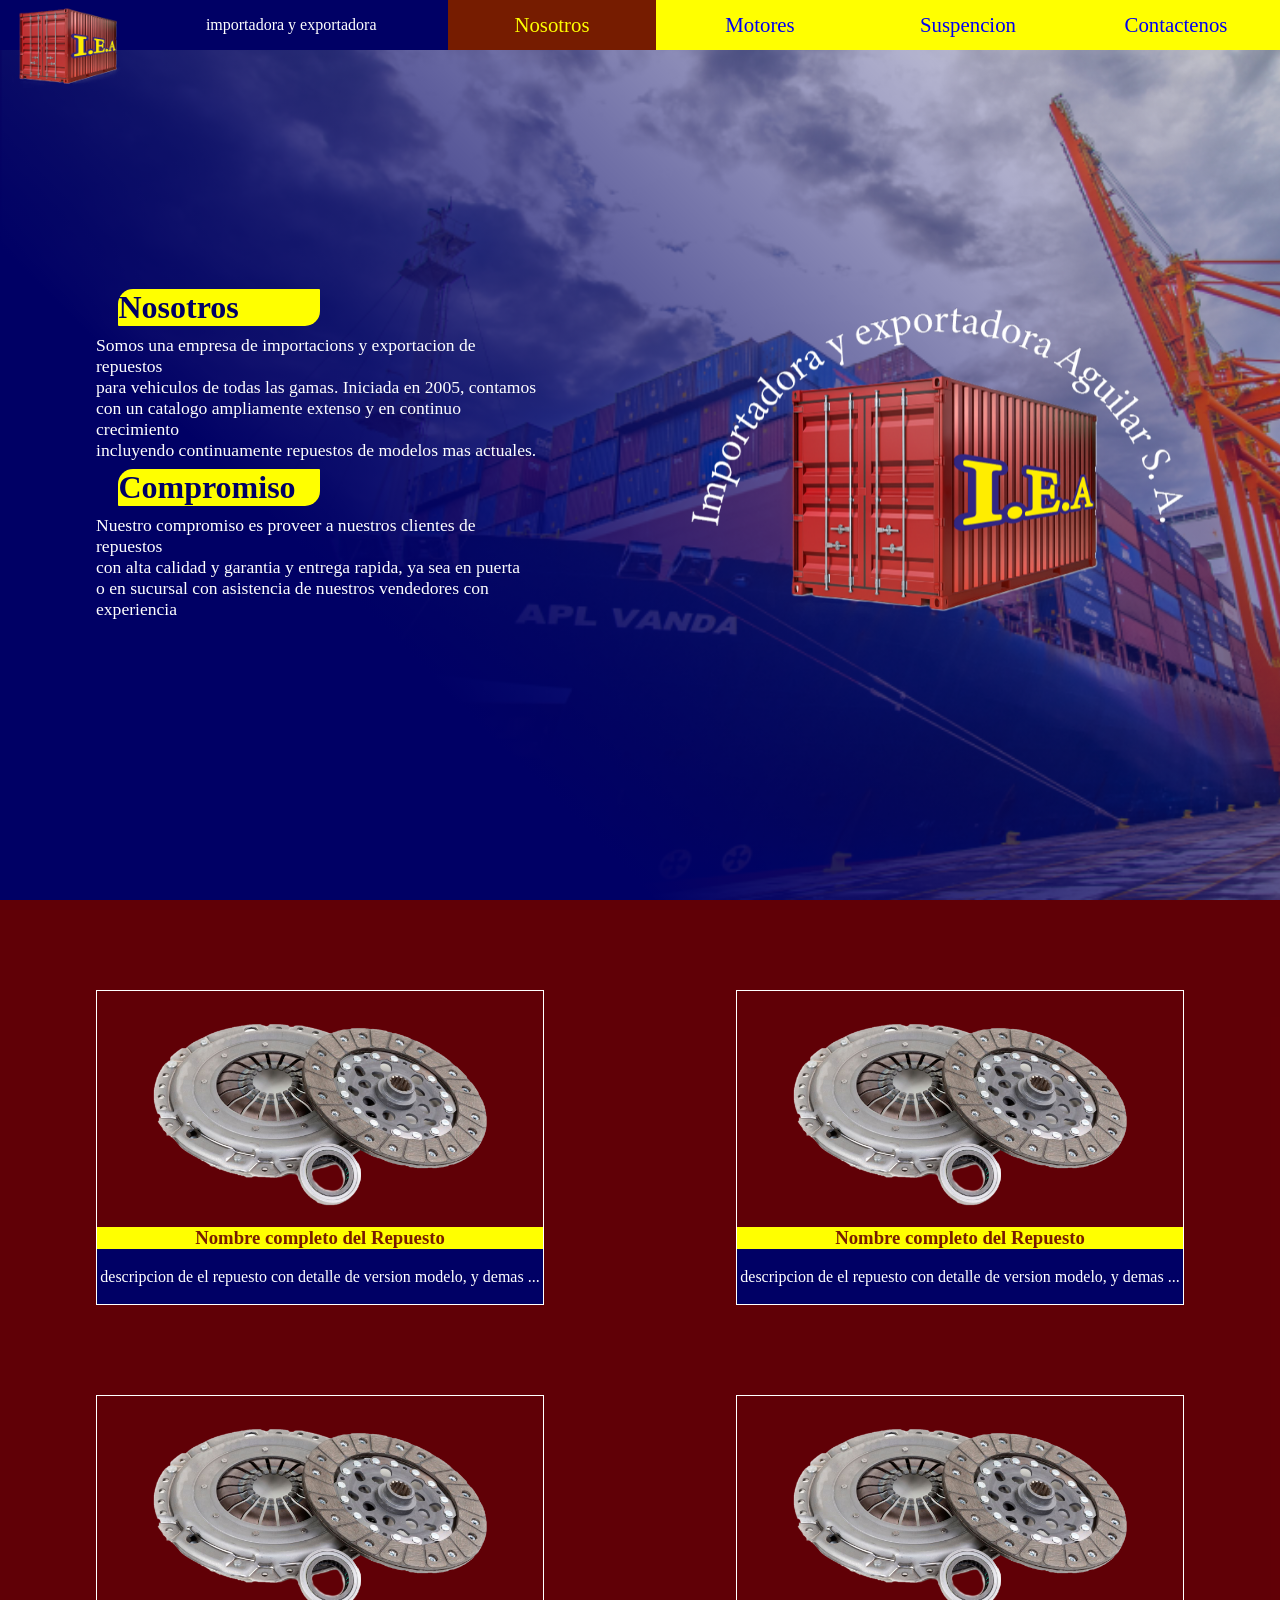
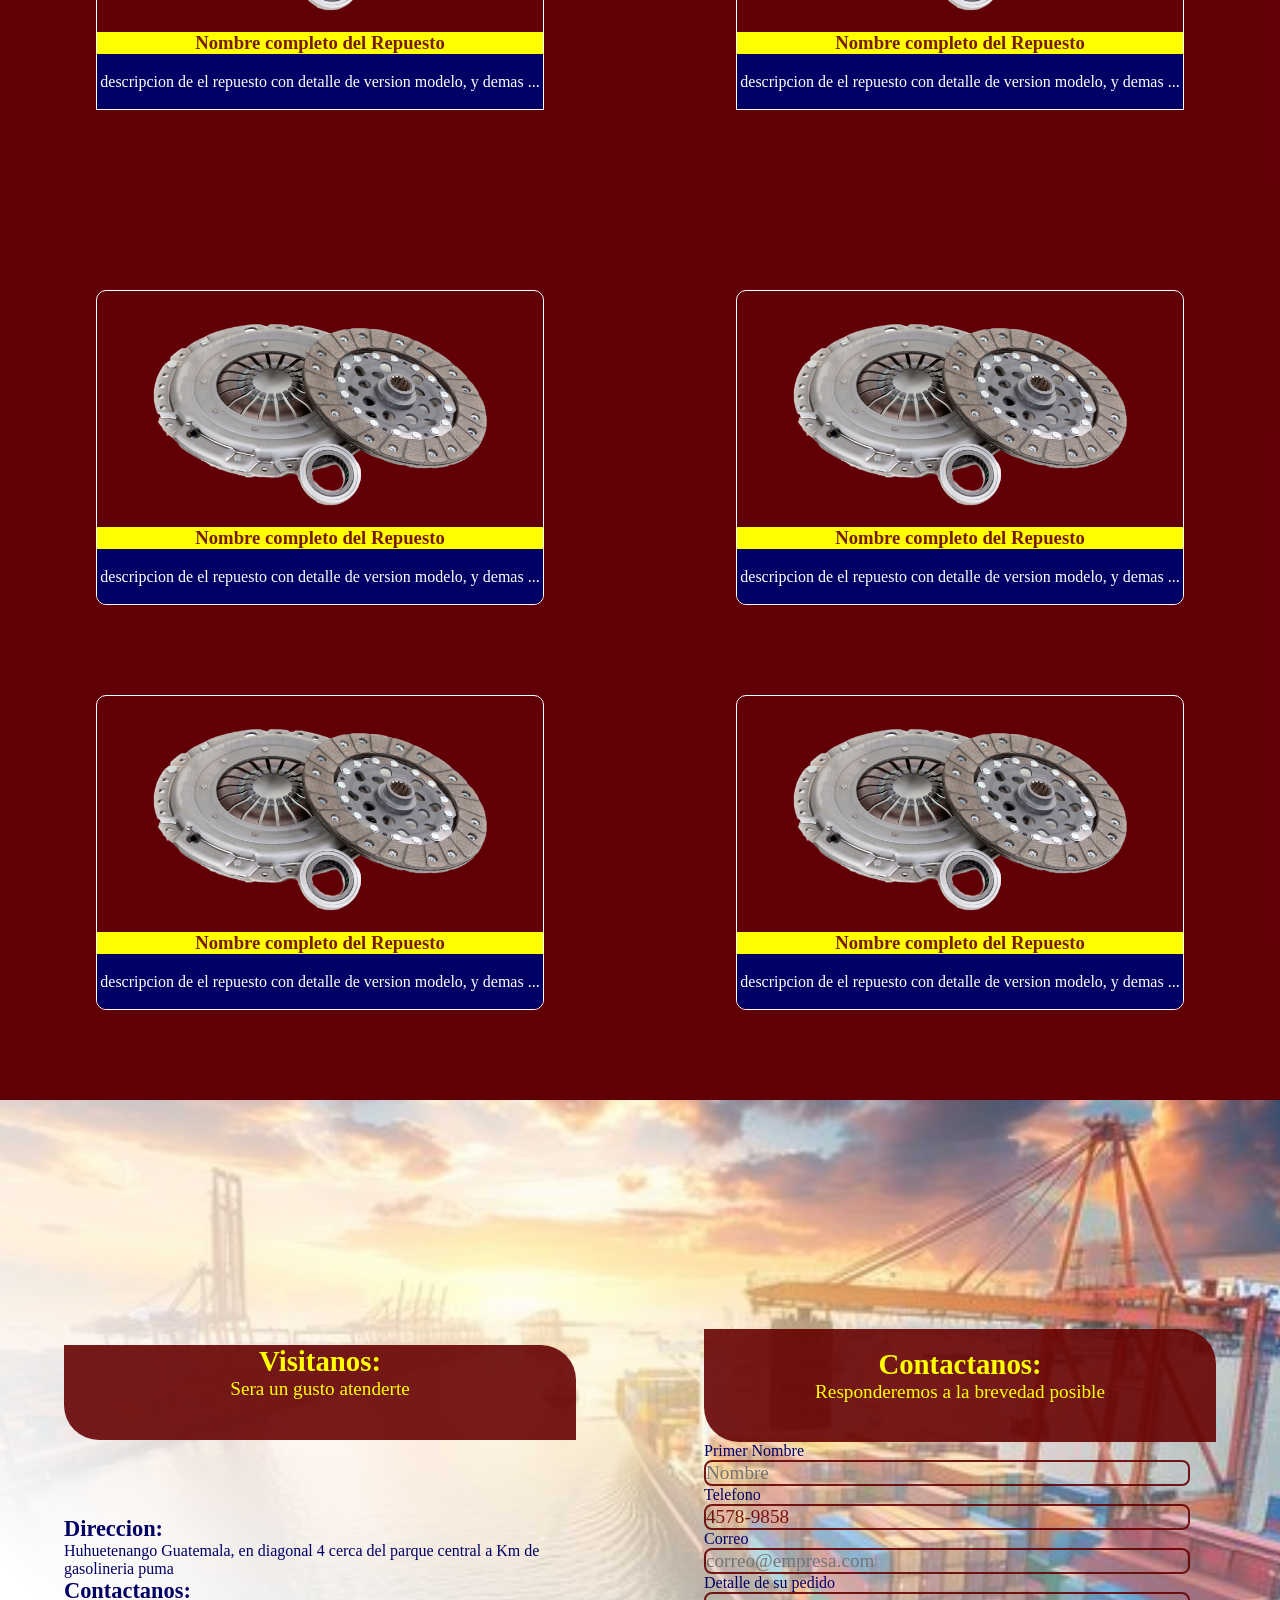
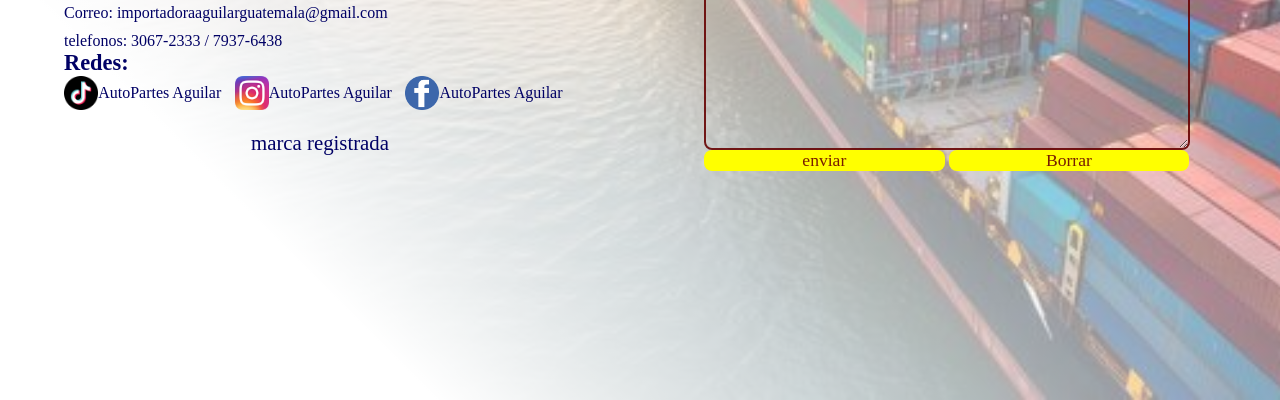
<file: index.html>
<html lang="en">
<head>
    <meta charset="UTF-8">
    <meta name="viewport" content="width=device-width, initial-scale=1.0">
    <meta  http-equiv="X-UA-Compatible" name="IE-edge">
    <link rel="stylesheet" href="styles.css">
    <script defer src="main.js">  </script>
    <title> Repuestos </title>
</head>
<body>

<!------------------ -mainLayer   / ------------------>
<div id="main-layer">
<!---------- -usSection  /   ------------------------->
<section id="us-s" class="s-bcf">
<div id="cnt-left-us" class="cnt-us-cf cnt-bcf">
<article id="at-left-us" class="at-us-cf fade-off-ce"> 
<header> <h2> Nosotros  </h2> </header>
<p>
    Somos una empresa de importacions y exportacion de repuestos <br>
    para vehiculos de todas las gamas. Iniciada en 2005, contamos <br>
    con un catalogo ampliamente extenso y en continuo crecimiento <br>
    incluyendo continuamente repuestos de modelos mas actuales. 
</p>
<header> <h2> Compromiso </h2></header>
<p>
    Nuestro compromiso es proveer a nuestros clientes de repuestos <br>
    con alta calidad y garantia y entrega rapida, ya sea en puerta <br>
    o en sucursal con asistencia de nuestros vendedores con <br>
    experiencia
</p>
    

</article> </div>
<div id="cnt-right-us" class="cnt-us-cf cnt-bcf">
<article id="at-right-us" class="at-us-cf fade-off-ce">
   <img id="logo-iea" src="Img/logo-iea.png"  alt="">
    </article> </div>
</section>


<!---------- -srvSection  /   ------------------------->
<section id="srv-s" class="s-bcf">
<div id="cnt-left-srv" class="cnt-srv-cf cnt-bcf">
<article id="at-left-one-srv" class="at-srv-cf item-img-cef"> 
    <img src="Img/Clutch-3.png" alt="" class="item-img">
    <header> <h3>  Nombre completo del Repuesto </h3></header>
    <p> descripcion de el repuesto
        con detalle de version
        modelo, y demas ...
    </p>
</article> 
<article id="at-left-two-srv" class="at-srv-cf item-img-cef">
<img src="Img/Clutch-3.png" alt="" class="item-img">
    <header> <h3>  Nombre completo del Repuesto </h3></header>
    <p> descripcion de el repuesto
        con detalle de version
        modelo, y demas ...
    </p>    
</article> </div>
<div id="cnt-right-srv" class="cnt-srv-cf cnt-bcf">
<article id="at-right-one-srv" class="at-srv-cf item-img-cef"> 
    <img src="Img/Clutch-3.png" alt="" class="item-img">
    <header> <h3>  Nombre completo del Repuesto </h3></header>
    <p> descripcion de el repuesto
        con detalle de version
        modelo, y demas ...
    </p>
</article> 
<article id="at-right-two-srv" class="at-srv-cf item-img-cef"> 
<img src="Img/Clutch-3.png" alt="" class="item-img">
    <header> <h3>  Nombre completo del Repuesto </h3></header>
    <p> descripcion de el repuesto
        con detalle de version
        modelo, y demas ...
    </p>    
</article> </div>
</section>

<!---------- -galSection  /   ------------------------->
<section id="gal-s" class="s-bcf">
<div id="cnt-left-gal" class="cnt-gal-cf cnt-bcf">
<article id="at-left-one-gal" class="at-gal-cf item-img-cef">  
    <img src="Img/Clutch-3.png" alt="" class="item-img">
    <header> <h3>  Nombre completo del Repuesto </h3></header>
    <p> descripcion de el repuesto
        con detalle de version
        modelo, y demas ...
    </p>
</article> 
<article id="at-left-two-gal" class="at-gal-cf item-img-cef">  
<img src="Img/Clutch-3.png" alt="" class="item-img">
    <header> <h3>  Nombre completo del Repuesto </h3></header>
    <p> descripcion de el repuesto
        con detalle de version
        modelo, y demas ...
    </p>
     </article> </div>
<div id="cnt-right-gal" class="cnt-gal-cf cnt-bcf">
<article id="at-right-one-gal" class="at-gal-cf item-img-cef">  
    <img src="Img/Clutch-3.png" alt="" class="item-img">
    <header> <h3>  Nombre completo del Repuesto </h3></header>
    <p> descripcion de el repuesto
        con detalle de version
        modelo, y demas ...
    </p>
</article> 
<article id="at-right-two-gal" class="at-gal-cf item-img-cef">  
    <img src="Img/Clutch-3.png" alt="" class="item-img">
    <header> <h3>  Nombre completo del Repuesto </h3></header>
    <p> descripcion de el repuesto
        con detalle de version
        modelo, y demas ...
    </p>
     </article> </div>
</section>

<!---------- -ctcSection  /   ------------------------->
<section id="ctc-s" class="s-bcf">
<div id="cnt-left-ctc" class="cnt-ctc-cf cnt-bcf">
<article id="at-left-ctc" class="at-ctc-cf"> 
<header> <h2>  Visitanos: </h2><p>Sera un gusto atenderte </p> </header> 
<h3> Direccion:</h3>  Huhuetenango Guatemala, en diagonal 4 cerca del 
parque central a Km de gasolineria 
puma
<h3>  Contactanos: </h3>
<div id="ctc-info">
<span>  Correo:  importadoraaguilarguatemala@gmail.com </span> 
<span> telefonos: 3067-2333 / 7937-6438 </span>
</div>
<h3>Redes: </h3>
<div id="ctc-nets">
<span class="nts-sectors" > <img src="Img/ctc-icons/tik-tok.png" alt=""> AutoPartes Aguilar </span> 
<span class="nts-sectors"> <img src="Img/ctc-icons/instagram.png" alt=""> AutoPartes Aguilar </span>
<span  class="nts-sectors"> <img src="Img/ctc-icons/facebook.png" alt="">  AutoPartes Aguilar </span>
</div>
 <footer> marca registrada</footer>
</article>
</div>

<div id="cnt-right-ctc" class="cnt-ctc-cf cnt-bcf">
<article id="at-right-ctc" class="at-ctc-cf">
    
<header> <h2> Contactanos: </h2> <p> Responderemos a la brevedad posible </p> </header>
<!---------------  -formPage /   ----------->
    <form method="get" action="#" name="frm" id="frm">
            <label for="Pnm" > Primer Nombre</label><br>
            <input  type="text" class="npt" name="Pnm" id="Pnm"  placeholder="Nombre" maxlength="15" minlength="2" size="15"><br>
            <label for="tel"> Telefono </label><br>
            <input   type="tel"  name="tel" id="tel" class="npt" value="4578-9858" max="9" min="9" pattern="[0-9]{4}-[0-9]{4}"><br>
            <label for="crr"> Correo</label> <br>
            <input type="email" placeholder="correo@empresa.com" class="npt" maxlength="25" minlength="12" size="25"  ><br>
            <label for="tx"> Detalle de su pedido</label><br>
            <textarea name="tx" id="tx" cols="20" rows="7" class="npt">
            </textarea><br>
            <input type="submit" class="sbmt" value="enviar">
            <input type="submit" class="sbmt" value="Borrar">
           </form>

</article> 
</div>
</section>
</div>

<!----------------- -menuLayer / -------------------------->
<div id="menu-layer" class="menu-vsb">
<section id="brand-s-menu" >
<article id="logo-at-brand" class="brand-cf"> <img src="Img/logo-mini.png"  id="logo-mn" alt=""> </article>
<article id="slogan-at-brand" class="brand-cf"> importadora y exportadora </article>
</section>
<nav id="nav-menu" >
<a href="#us-s" id="us-bt" class="bt-menu-cf" onclick="mnC()"> Nosotros</a>
<a href="#srv-s" id="srv-bt" class="bt-menu-cf" onclick="mnC()"> Motores </a>
<a href="#gal-s" id="gal-bt" class="bt-menu-cf" onclick="mnC()"> Suspencion </a>
<a href="#ctc-s" id="ctc-bt" class="bt-menu-cf" onclick="mnC()" > Contactenos</a>
</nav>
</div>

<!--------------   -buttonLayer  / page button ----------->

<input type="checkbox" id="check-bt">
<div id="bt-layer" onclick="mnC()">
<span id="top-ln-bt" class="lns-bt-cf" > </span>
<span id="middle-ln-bt" class="lns-bt-cf" > </span>
<span id="bottom-ln-bt" class="lns-bt-cf" > </span>
</div>
</body>


</html>
</file>
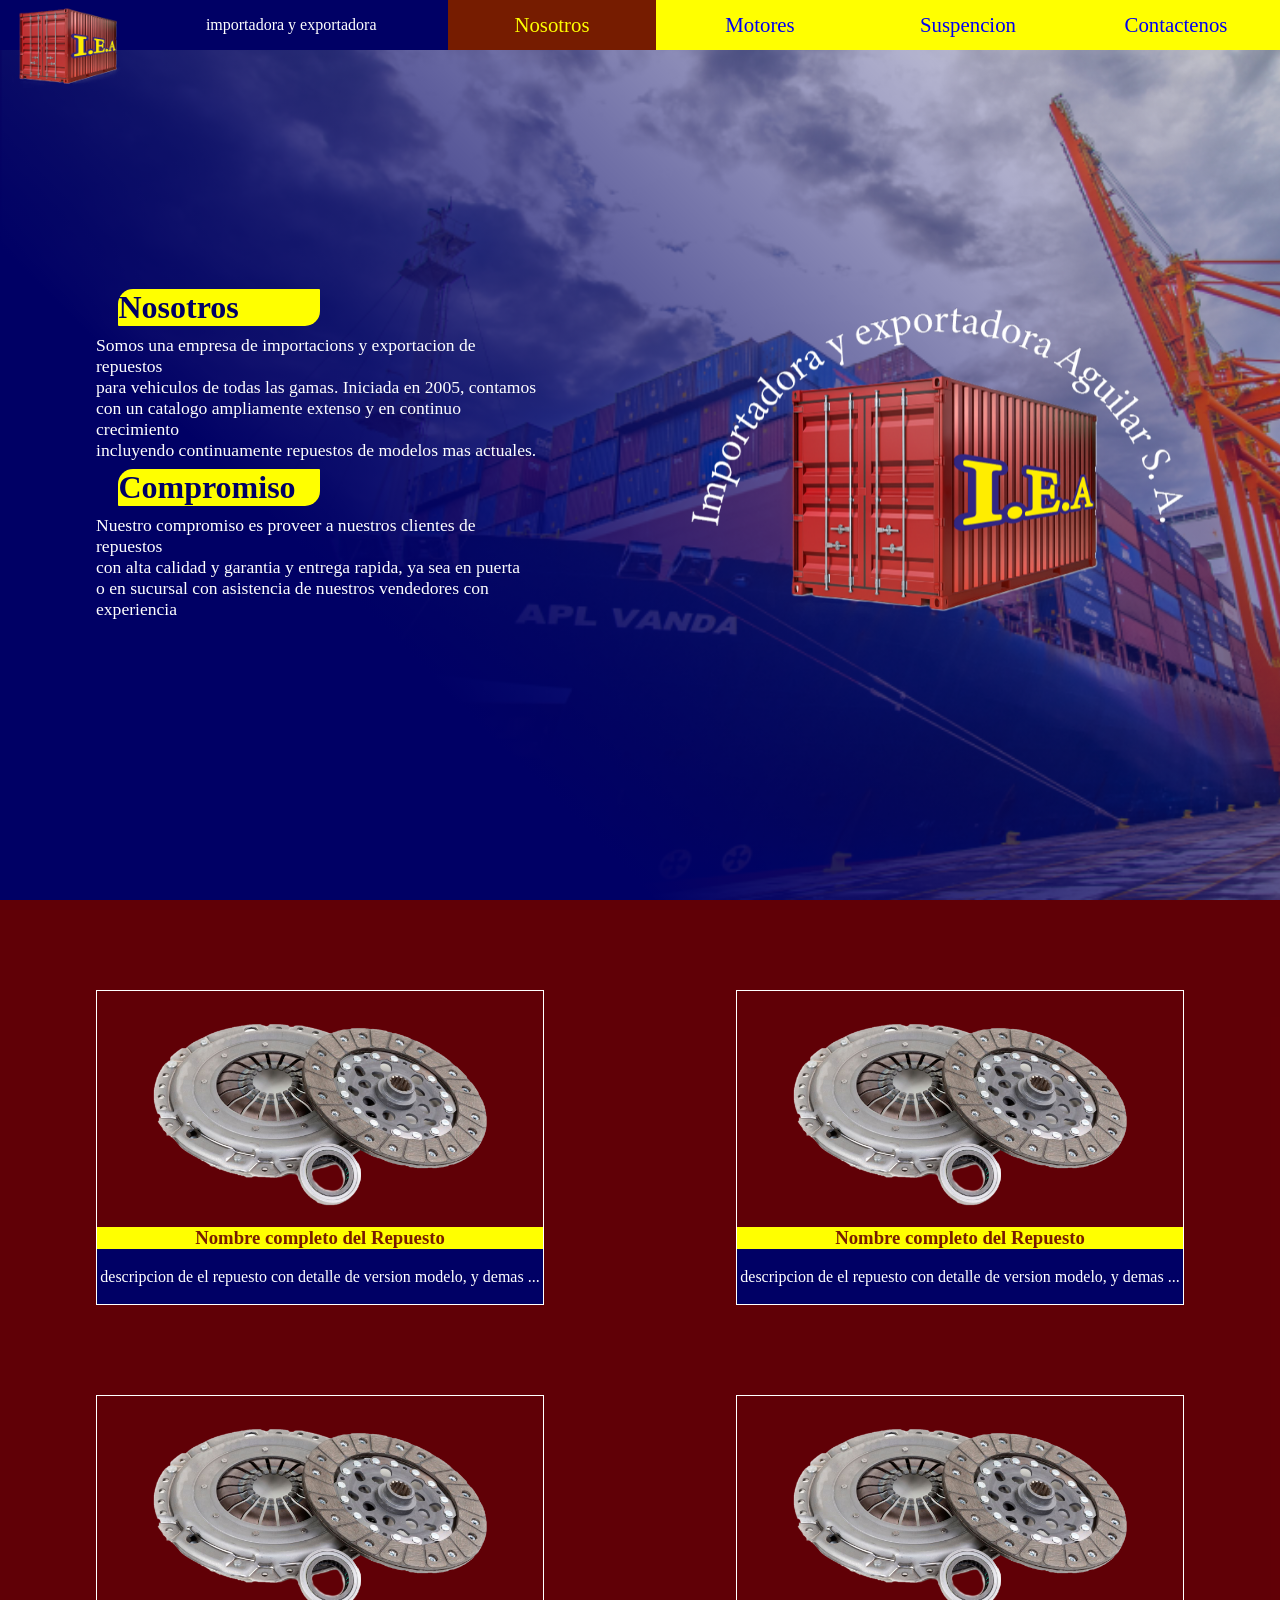
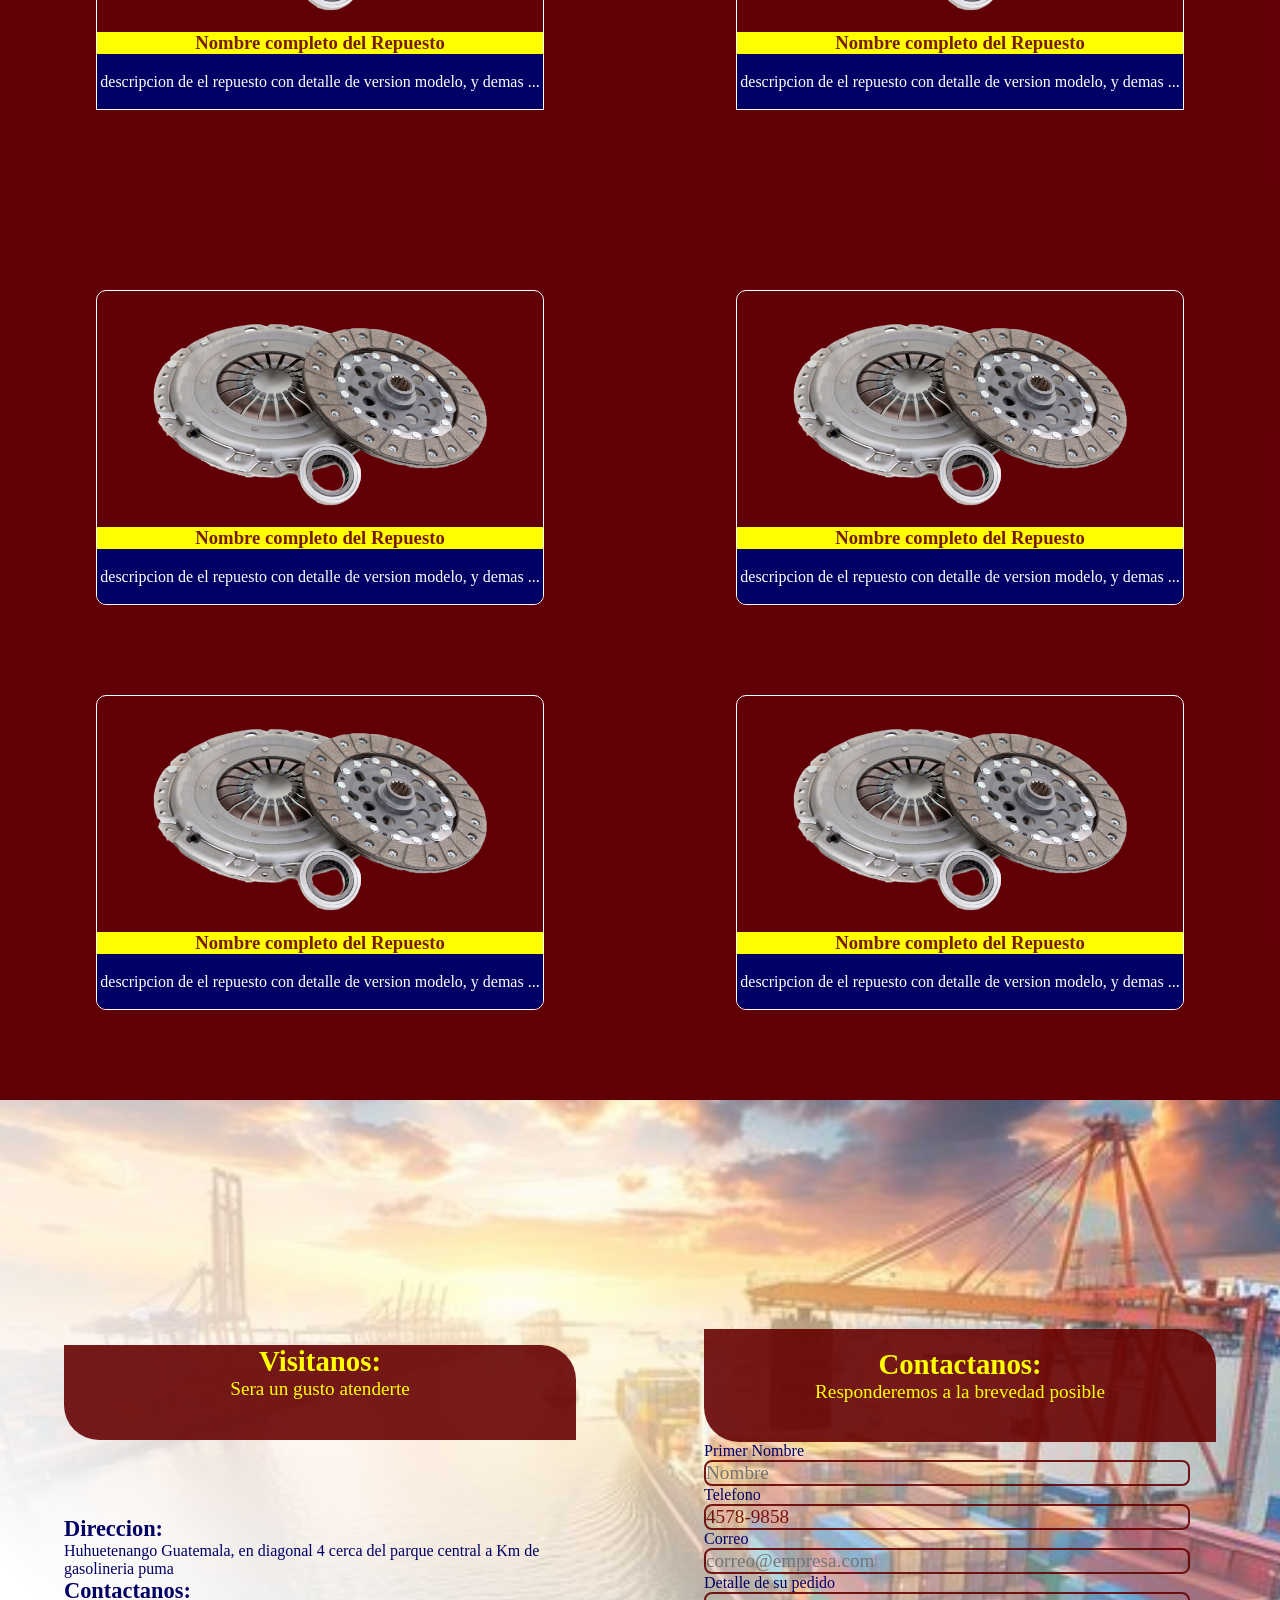
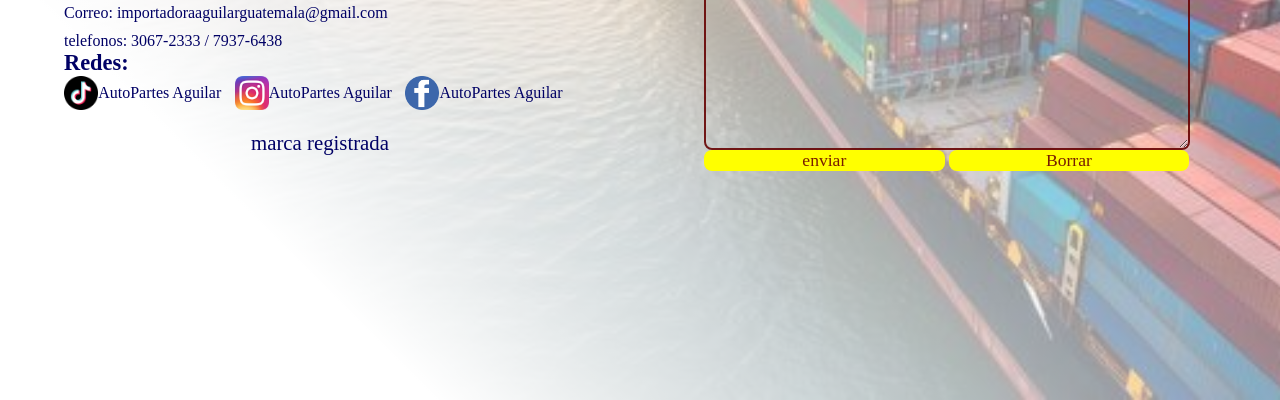
<file: index.html.html>
<html lang="en">
<head>
    <meta charset="UTF-8">
    <meta name="viewport" content="width=device-width, initial-scale=1.0">
    <meta  http-equiv="X-UA-Compatible" name="IE-edge">
    <link rel="stylesheet" href="styles.css">
    <script defer src="main.js">  </script>
    <title> Repuestos </title>
</head>
<body>

<!------------------ -mainLayer   / ------------------>
<div id="main-layer">
<!---------- -usSection  /   ------------------------->
<section id="us-s" class="s-bcf">
<div id="cnt-left-us" class="cnt-us-cf cnt-bcf">
<article id="at-left-us" class="at-us-cf fade-off-ce"> 
<header> <h2> Nosotros  </h2> </header>
<p>
    Somos una empresa de importacions y exportacion de repuestos <br>
    para vehiculos de todas las gamas. Iniciada en 2005, contamos <br>
    con un catalogo ampliamente extenso y en continuo crecimiento <br>
    incluyendo continuamente repuestos de modelos mas actuales. 
</p>
<header> <h2> Compromiso </h2></header>
<p>
    Nuestro compromiso es proveer a nuestros clientes de repuestos <br>
    con alta calidad y garantia y entrega rapida, ya sea en puerta <br>
    o en sucursal con asistencia de nuestros vendedores con <br>
    experiencia
</p>
    

</article> </div>
<div id="cnt-right-us" class="cnt-us-cf cnt-bcf">
<article id="at-right-us" class="at-us-cf fade-off-ce">
   <img id="logo-iea" src="Img/logo-iea.png"  alt="">
    </article> </div>
</section>


<!---------- -srvSection  /   ------------------------->
<section id="srv-s" class="s-bcf">
<div id="cnt-left-srv" class="cnt-srv-cf cnt-bcf">
<article id="at-left-one-srv" class="at-srv-cf item-img-cef"> 
    <img src="Img/Clutch-3.png" alt="" class="item-img">
    <header> <h3>  Nombre completo del Repuesto </h3></header>
    <p> descripcion de el repuesto
        con detalle de version
        modelo, y demas ...
    </p>
</article> 
<article id="at-left-two-srv" class="at-srv-cf item-img-cef">
<img src="Img/Clutch-3.png" alt="" class="item-img">
    <header> <h3>  Nombre completo del Repuesto </h3></header>
    <p> descripcion de el repuesto
        con detalle de version
        modelo, y demas ...
    </p>    
</article> </div>
<div id="cnt-right-srv" class="cnt-srv-cf cnt-bcf">
<article id="at-right-one-srv" class="at-srv-cf item-img-cef"> 
    <img src="Img/Clutch-3.png" alt="" class="item-img">
    <header> <h3>  Nombre completo del Repuesto </h3></header>
    <p> descripcion de el repuesto
        con detalle de version
        modelo, y demas ...
    </p>
</article> 
<article id="at-right-two-srv" class="at-srv-cf item-img-cef"> 
<img src="Img/Clutch-3.png" alt="" class="item-img">
    <header> <h3>  Nombre completo del Repuesto </h3></header>
    <p> descripcion de el repuesto
        con detalle de version
        modelo, y demas ...
    </p>    
</article> </div>
</section>

<!---------- -galSection  /   ------------------------->
<section id="gal-s" class="s-bcf">
<div id="cnt-left-gal" class="cnt-gal-cf cnt-bcf">
<article id="at-left-one-gal" class="at-gal-cf item-img-cef">  
    <img src="Img/Clutch-3.png" alt="" class="item-img">
    <header> <h3>  Nombre completo del Repuesto </h3></header>
    <p> descripcion de el repuesto
        con detalle de version
        modelo, y demas ...
    </p>
</article> 
<article id="at-left-two-gal" class="at-gal-cf item-img-cef">  
<img src="Img/Clutch-3.png" alt="" class="item-img">
    <header> <h3>  Nombre completo del Repuesto </h3></header>
    <p> descripcion de el repuesto
        con detalle de version
        modelo, y demas ...
    </p>
     </article> </div>
<div id="cnt-right-gal" class="cnt-gal-cf cnt-bcf">
<article id="at-right-one-gal" class="at-gal-cf item-img-cef">  
    <img src="Img/Clutch-3.png" alt="" class="item-img">
    <header> <h3>  Nombre completo del Repuesto </h3></header>
    <p> descripcion de el repuesto
        con detalle de version
        modelo, y demas ...
    </p>
</article> 
<article id="at-right-two-gal" class="at-gal-cf item-img-cef">  
    <img src="Img/Clutch-3.png" alt="" class="item-img">
    <header> <h3>  Nombre completo del Repuesto </h3></header>
    <p> descripcion de el repuesto
        con detalle de version
        modelo, y demas ...
    </p>
     </article> </div>
</section>

<!---------- -ctcSection  /   ------------------------->
<section id="ctc-s" class="s-bcf">
<div id="cnt-left-ctc" class="cnt-ctc-cf cnt-bcf">
<article id="at-left-ctc" class="at-ctc-cf"> 
<header> <h2>  Visitanos: </h2><p>Sera un gusto atenderte </p> </header> 
<h3> Direccion:</h3>  Huhuetenango Guatemala, en diagonal 4 cerca del 
parque central a Km de gasolineria 
puma
<h3>  Contactanos: </h3>
<div id="ctc-info">
<span>  Correo:  importadoraaguilarguatemala@gmail.com </span> 
<span> telefonos: 3067-2333 / 7937-6438 </span>
</div>
<h3>Redes: </h3>
<div id="ctc-nets">
<span class="nts-sectors" > <img src="Img/ctc-icons/tik-tok.png" alt=""> AutoPartes Aguilar </span> 
<span class="nts-sectors"> <img src="Img/ctc-icons/instagram.png" alt=""> AutoPartes Aguilar </span>
<span  class="nts-sectors"> <img src="Img/ctc-icons/facebook.png" alt="">  AutoPartes Aguilar </span>
</div>
 <footer> marca registrada</footer>
</article>
</div>

<div id="cnt-right-ctc" class="cnt-ctc-cf cnt-bcf">
<article id="at-right-ctc" class="at-ctc-cf">
    
<header> <h2> Contactanos: </h2> <p> Responderemos a la brevedad posible </p> </header>
<!---------------  -formPage /   ----------->
    <form method="get" action="#" name="frm" id="frm">
            <label for="Pnm" > Primer Nombre</label><br>
            <input  type="text" class="npt" name="Pnm" id="Pnm"  placeholder="Nombre" maxlength="15" minlength="2" size="15"><br>
            <label for="tel"> Telefono </label><br>
            <input   type="tel"  name="tel" id="tel" class="npt" value="4578-9858" max="9" min="9" pattern="[0-9]{4}-[0-9]{4}"><br>
            <label for="crr"> Correo</label> <br>
            <input type="email" placeholder="correo@empresa.com" class="npt" maxlength="25" minlength="12" size="25"  ><br>
            <label for="tx"> Detalle de su pedido</label><br>
            <textarea name="tx" id="tx" cols="20" rows="7" class="npt">
            </textarea><br>
            <input type="submit" class="sbmt" value="enviar">
            <input type="submit" class="sbmt" value="Borrar">
           </form>

</article> 
</div>
</section>
</div>

<!----------------- -menuLayer / -------------------------->
<div id="menu-layer" class="menu-vsb">
<section id="brand-s-menu" >
<article id="logo-at-brand" class="brand-cf"> <img src="Img/logo-mini.png"  id="logo-mn" alt=""> </article>
<article id="slogan-at-brand" class="brand-cf"> importadora y exportadora </article>
</section>
<nav id="nav-menu" >
<a href="#us-s" id="us-bt" class="bt-menu-cf" onclick="mnC()"> Nosotros</a>
<a href="#srv-s" id="srv-bt" class="bt-menu-cf" onclick="mnC()"> Motores </a>
<a href="#gal-s" id="gal-bt" class="bt-menu-cf" onclick="mnC()"> Suspencion </a>
<a href="#ctc-s" id="ctc-bt" class="bt-menu-cf" onclick="mnC()" > Contactenos</a>
</nav>
</div>

<!--------------   -buttonLayer  / page button ----------->

<input type="checkbox" id="check-bt">
<div id="bt-layer" onclick="mnC()">
<span id="top-ln-bt" class="lns-bt-cf" > </span>
<span id="middle-ln-bt" class="lns-bt-cf" > </span>
<span id="bottom-ln-bt" class="lns-bt-cf" > </span>
</div>
</body>


</html>
</file>
<file: styles.css>
:root {
    --primer-cl: rgb(0, 0, 101); /* azul */
    --segundo-cl:rgba(102, 0, 0, 0.89); /* corinto */
    --tercer-cl:rgb(255, 255, 0); /* amarillo */
    --cuarto-cl:rgb(255, 255, 255); /* blanco */
    --quinto-cl: linear-gradient(45deg, var(--primer-cl) 20%, var(--tercer-cl));
}

@media all and (min-width:620px){

/*------------------- -fundamentalFPc ---------------------------------*/
    * {box-sizing:border-box;padding: 0; margin: 0;}

    html {scroll-behavior: smooth;}

    body {position: relative;width: 100%;min-width: 100%;height: 400%;min-height: 400%;
        display: flex;flex-direction: column;flex-wrap: nowrap;align-items: center;justify-content:flex-start;
        font-family: oswald;color: white;
        background-color: rgb(58, 3, 58);/*border: solid 1px white;*/}

/*------------------- -mainLayerFPc ---------------------------------*/

    #main-layer {position:absolute;z-index: 1;width: 100%;min-width: 100%;height: 100%;min-height: 100%;
        display: grid;grid-template-rows: repeat(4, 1fr);grid-template-columns: 100%;
        align-items: center;justify-items: center;
        /*border: solid 1px white;*/}



/*------------------- -usSectionFPc ---------------------------------*/
    #us-s { width:100%;min-width: 100%;height: 100%;min-height: 100%;
        display: grid;grid-template-rows: 100%;grid-template-columns: repeat(2, 1fr);
        align-items: center;justify-items: center;
        background: linear-gradient(45deg, var(--primer-cl) 30%, transparent 100%), 
        url(Img/Boat-Import.png);background-size: cover;}
    

    .cnt-us-cf {width:100%;min-width:100%;height: 100%;min-height: 100%;
        display: flex;flex-direction: column;flex-wrap: nowrap;
        align-items: center;justify-content:center;
        /*border: solid 1px white;*/ perspective: 1000px;}

    .at-us-cf {display: flex;flex-direction: column;flex-wrap: nowrap;
        align-items: center;justify-content:center;
        /*border: solid 1px white;*/}

/*---------- -articleRightUsFPc / nosotros ----------------------*/
#at-left-us  {width: 70%; height: 70%;}



#at-left-us header {margin: 2%;width: 90%;}

#at-left-us header h2 {width: 50%;
    color: var(--primer-cl); font-family: oswald;font-size: 200%;
    background-color: var(--tercer-cl);border-radius:15px 1px ;}

#at-left-us p { font-size: 110%; color: var(--cuarto-cl);}


/*---------- -articleRightUsFPc / logo ----------------------*/


#at-right-us img {width: 100%;}
.fade-off-ce {opacity: 0;transform: translateY(80px);transform: rotateX(-45deg); }

.fade-on-ce {opacity: 1;transform: translateY(-20px);transform: rotateX(0deg);
     transition: all 3s ease;}

/*------------------- -srvSectionFPc ---------------------------------*/
    #srv-s {width:100%;min-width: 100%;height:100%;min-height: 100%;
        display: grid;grid-template-rows: 100%;grid-template-columns: repeat(2, 1fr);
        align-items: center;justify-items: center;
        background-color:var(--segundo-cl) ;/*border: solid 1px white;*/}

    .cnt-srv-cf {width:100%;min-width: 100%;height: 100%;min-height: 100%;
        display: flex;flex-direction: column;flex-wrap: nowrap;
        align-items: center;justify-content:space-evenly;
        /*border: solid 1px white;*/}

    .at-srv-cf {width:70%;min-width: 70%;height: 35%;min-height: 35%;overflow: hidden;
        display: flex;flex-direction: column;flex-wrap: nowrap;
        align-items: center;justify-content:center;
        border: solid 1px white;}



/*------------------- -galSectionFPc ---------------------------------*/
    #gal-s {position: relative; width:100%;min-width: 100%;height:100%;min-height: 100%;
        display: grid;grid-template-rows: 100%;grid-template-columns: repeat(2, 1fr);
        align-items: center;justify-items: center;
        background-color:var(--segundo-cl) ;/*border: solid 1px white;*/}

    .cnt-gal-cf {width:100%;min-width: 100%;height: 100%;min-height: 100%;
        display: flex;flex-direction: column;flex-wrap: nowrap;
        align-items: center;justify-content:space-evenly;
        /*border: solid 1px white;*/}

    .at-gal-cf {width:70%;min-width: 70%;height: 35%;min-height: 35%;overflow: hidden;
        display: flex;flex-direction: column;flex-wrap: nowrap;
        align-items: center;justify-content:center;
        border: solid 1px white;border-radius:10px; }

/*------------- -productSections  / en 8 articulos*/

.item-img {width: 80%;}
.item-img-cef:hover .item-img {width: 30%;transition: all 0.5s ease;}


/*------------ -srvLeftOne / Motores ----------*/
#at-left-one-srv header {width:100%;height: 20%;
        background-color: var(--tercer-cl) ;}

#at-left-one-srv header h3 {width:100%;
    display: flex;flex-direction: row;flex-wrap: wrap;
    align-items: center;justify-content: center;
        color: var(--segundo-cl);}
    
#at-left-one-srv p {width:100%;height: 100%;
    display: flex;flex-direction: row;flex-wrap: wrap;
    align-items: center;justify-content: center;
    background-color:var(--primer-cl); }

/*------------ -srvLeftTwo / Motores ----------*/
#at-left-two-srv header {width:100%;height: 20%;
        background-color: var(--tercer-cl) ;}

#at-left-two-srv header h3 {width:100%;
    display: flex;flex-direction: row;flex-wrap: wrap;
    align-items: center;justify-content: center;
        color: var(--segundo-cl);}
    
#at-left-two-srv p {width:100%;height: 100%;
    display: flex;flex-direction: row;flex-wrap: wrap;
    align-items: center;justify-content: center;
    background-color:var(--primer-cl); }


/*------------ -srvRightOne / Motores ----------*/
#at-right-one-srv header {width:100%;height: 20%;
        background-color: var(--tercer-cl) ;}

#at-right-one-srv header h3 {width:100%;
    display: flex;flex-direction: row;flex-wrap: wrap;
    align-items: center;justify-content: center;
        color: var(--segundo-cl);}
    
#at-right-one-srv p {width:100%;height: 100%;
    display: flex;flex-direction: row;flex-wrap: wrap;
    align-items: center;justify-content: center;
    background-color:var(--primer-cl); }

/*------------ -srvRightTwo / Motores ----------*/
#at-right-two-srv header {width:100%;height: 20%;
        background-color: var(--tercer-cl) ;}

#at-right-two-srv header h3 {width:100%;
    display: flex;flex-direction: row;flex-wrap: wrap;
    align-items: center;justify-content: center;
        color: var(--segundo-cl);}
    
#at-right-two-srv p {width:100%;height: 100%;
    display: flex;flex-direction: row;flex-wrap: wrap;
    align-items: center;justify-content: center;
    background-color:var(--primer-cl); }





/*------------ -galLeftOne / Motores ----------*/
#at-left-one-gal header {width:100%;height: 20%;
        background-color: var(--tercer-cl) ;}

#at-left-one-gal header h3 {width:100%;
    display: flex;flex-direction: row;flex-wrap: wrap;
    align-items: center;justify-content: center;
        color: var(--segundo-cl);}
    
#at-left-one-gal p {width:100%;height: 100%;
    display: flex;flex-direction: row;flex-wrap: wrap;
    align-items: center;justify-content: center;
    background-color:var(--primer-cl); }

/*------------ -galLeftTwo / Motores ----------*/
#at-left-two-gal header {width:100%;height: 20%;
        background-color: var(--tercer-cl) ;}

#at-left-two-gal header h3 {width:100%;
    display: flex;flex-direction: row;flex-wrap: wrap;
    align-items: center;justify-content: center;
        color: var(--segundo-cl);}
    
#at-left-two-gal p {width:100%;height: 100%;
    display: flex;flex-direction: row;flex-wrap: wrap;
    align-items: center;justify-content: center;
    background-color:var(--primer-cl); }


/*------------ -galRightOne / Motores ----------*/
#at-right-one-gal header {width:100%;height: 20%;
        background-color: var(--tercer-cl) ;}

#at-right-one-gal header h3 {width:100%;
    display: flex;flex-direction: row;flex-wrap: wrap;
    align-items: center;justify-content: center;
        color: var(--segundo-cl);}
    
#at-right-one-gal p {width:100%;height: 100%;
    display: flex;flex-direction: row;flex-wrap: wrap;
    align-items: center;justify-content: center;
    background-color:var(--primer-cl); }

/*------------ -galRightTwo / Motores ----------*/
#at-right-two-gal header {width:100%;height: 20%;
        background-color: var(--tercer-cl) ;}

#at-right-two-gal header h3 {width:100%;
    display: flex;flex-direction: row;flex-wrap: wrap;
    align-items: center;justify-content: center;
        color: var(--segundo-cl);}
    
#at-right-two-gal p {width:100%;height: 100%;
    display: flex;flex-direction: row;flex-wrap: wrap;
    align-items: center;justify-content: center;
    background-color:var(--primer-cl); }


    
/*------------------- -ctcSectionFPc ---------------------------------*/
    #ctc-s {width:100%;min-width: 100%;height: 100%;min-height: 100%;
        display: grid;grid-template-rows: 100%;grid-template-columns: repeat(2, 1fr);
        align-items: center;justify-items: center;
       background: linear-gradient(45deg, var(--cuarto-cl) 20%, transparent),
       url(Img/i-e-1.jpg);background-size: cover; /*border: solid 1px white;*/}

    .cnt-ctc-cf {width:100%;min-width: 100%;height: 100%;min-height: 100%;
        display: flex;flex-direction: column;flex-wrap: nowrap;
        align-items: center;justify-content:center;
        /*border: solid 1px white;*/}

    .at-ctc-cf {width:90%;min-width: 90%;height: 70%;min-height: 70%;
        display: flex;flex-direction: column;flex-wrap: nowrap;
        align-items: center;justify-content:center;
        /*border: solid 1px white;*/}

/*---------- -articleLeftFPc  / visitanos -----------------*/

#at-left-ctc {width: 80%;min-width: 80%;
    display:flex;flex-direction: column;flex-wrap:nowrap;
    align-items: flex-start;justify-content: center; color: var(--primer-cl);}

#at-left-ctc header {padding-bottom: 9%;margin-bottom:15%; width:100%;min-width: 100%;height: 15%;
    font-size: 120%;
    display: flex;flex-direction: column;flex-wrap: nowrap;
    align-items: center;justify-content: flex-start;
     background-color: var(--segundo-cl) ;color:var(--tercer-cl);
     border-radius: 0px 35px;
    }

#at-left-ctc h3 {font-size: 140%;font-family: oswald;}

#ctc-info {width: 100%;
    display: flex;flex-direction: row;flex-wrap: wrap;
    gap: 10px;
    align-items: flex-start;justify-content: flex-start;}

#ctc-nets {width: 100%;
    display: grid;grid-template-columns: repeat(3, 1fr);grid-template-rows: 100%;
    align-items: center;justify-content: flex-start;}

#ctc-nets span {display: flex;flex-direction: row;flex-wrap: wrap;
    align-items: center;justify-content: flex-start;}

#ctc-nets span img {width: 20%;}

#at-left-ctc footer {padding-top: 4%; width: 100%;min-width: 100%;font-size: 130%;
    display: flex;flex-direction: row;flex-wrap: wrap;
    align-items:center;justify-content:center;}

/*---------- -articleRightFPc  / contactanos -----------------*/

#at-right-ctc {width: 80%;min-width:80%;color: var(--primer-cl);
    display:flex;flex-direction: column;flex-wrap:nowrap;
    align-items: flex-start;justify-content: center;}

#at-right-ctc header {padding-bottom:4%; width: 100%;min-width: 100%;height: 18%;
    font-size:120%;
    display: flex;flex-direction: column; flex-wrap: nowrap;
    align-items: center;justify-content: center;
    background-color: var(--segundo-cl);color: var(--tercer-cl);
    border-radius: 0px 35px;
}



/*---------   -formPageFPc / -----------------------*/

#at-right-ctc form {width: 100%;min-width: 100%;}

#at-right-ctc form  .npt {width: 95%;min-width: 95%;color:var(--segundo-cl);
    font-size: 120%;font-family: oswald;
    
    background-color: transparent;border:solid var(--segundo-cl) 2px; border-radius: 8px;}

#at-right-ctc form  .sbmt {width: 47%;min-width: 47%;color:var(--primer-cl);
    font-family: oswald;font-size: 110%;color: var(--segundo-cl);
    background-color:var(--tercer-cl);border:0; border-radius: 8px;}
    

/*----------------    -menuLayerFPc  --------------------------*/

#menu-layer {position: fixed;z-index: 4;width:100%;min-width: 100%;height:50px;min-height:50px;
    display: grid;grid-template-columns: 35% 65%;grid-template-rows: 100%;
    /*border: solid 1px white;*/}

#brand-s-menu {width:100%;min-width: 100%;height: 100%;min-height: 100%;
    display:grid;grid-template-rows: 100%;grid-template-columns: 30% 70%;
    align-items: center;justify-items: center;
    /*border: solid 1px white;*/}



.brand-cf {width:100%;min-width: 100%;height: 100%;min-height: 100%;
        display: flex;flex-direction: row;flex-wrap: wrap;
        align-items: center;justify-content:center;
        background-color: var(--primer-cl);/*border: solid 1px white;*/}

#logo-mn {width:90%;}

#nav-menu {width:100%;min-width: 100%;height: 100%;min-height: 100%;
    display: grid;grid-template-rows: 100%;grid-template-columns: repeat(4, 1fr);
    align-items: center;justify-items: center;
    background-color: var(--tercer-cl);/*border: solid 1px white;*/}

#nav-menu a {width:100%;min-width: 100%;height: 100%;min-height: 100%;
    display: flex;flex-direction: row;flex-wrap: wrap;
    align-items: center;justify-content:center;
    text-decoration: none;font-size: 130%;
    /*border: solid 1px white;*/
    transition: all 0.5s ease;}

#nav-menu a:hover {background-color:var(--segundo-cl); color: yellow;font-size: 140%;}

.us-active {color: rgb(255, 255, 0); background-color: var(--segundo-cl);}
.srv-active { color: yellow; background-color: var(--segundo-cl);}
.gal-active {color: yellow; background-color: var(--segundo-cl);}
.ctc-active {color: yellow;background-color: var(--segundo-cl);}

}

@media all and (max-width:620px){


/*------------------- -fundamentalFPh ---------------------------------*/
    * {box-sizing:border-box;padding: 0; margin: 0;}

    html {scroll-behavior: smooth;}

    body {position: relative;width: 100%;min-width: 100%;height: 400%;min-height: 400%;
        display: flex;flex-direction: column;flex-wrap: nowrap;align-items: center;justify-content:flex-start;
        font-family: oswald;color: white;
        background-color: rgb(58, 3, 58);/*border: solid 1px white;*/}

/*------------------- -mainLayerFPh ---------------------------------*/

    #main-layer {position: absolute;z-index: 1;width: 100%;min-width: 100%;height: 100%;min-height: 100%;
        display: grid;grid-template-rows: repeat(4, 1fr);grid-template-columns: 100%;
        align-items: center;justify-items: center;
        /*border: solid 1px white;*/}



/*------------------- -usSectionFPh ---------------------------------*/
    #us-s { width:100%;min-width: 100%;height: 100%;min-height: 100%;
        display: grid;grid-template-rows: repeat(2, 1fr);grid-template-columns: 100%;
        align-items: center;justify-items: center;
        background: linear-gradient(45deg, var(--primer-cl) 30%, transparent 100%), 
        url(Img/Boat-Import.png);background-size: cover;}
    

    .cnt-us-cf {width:100%;min-width:100%;height: 100%;min-height: 100%;
        display: flex;flex-direction: column;flex-wrap: nowrap;
        align-items: center;justify-content:center;
        /*border: solid 1px white;*/}

    .at-us-cf {display: flex;flex-direction: column;flex-wrap: nowrap;
        align-items: center;justify-content:center;
        /*border: solid 1px white;*/}

/*---------- -articleRightUsFPh / nosotros ----------------------*/
#at-left-us  {width: 90%; height: 90%; }

#at-left-us header {margin: 2%;width: 90%;}

#at-left-us header h2 {width: 70%;
    color: var(--primer-cl); font-family: oswald;font-size: 200%;
    background-color: var(--tercer-cl);border-radius:15px 1px ;}

#at-left-us p { font-size: 100%; color: var(--cuarto-cl);}


/*---------- -articleRightUsFPh / logo ----------------------*/


#at-left-us {opacity: 1;}
#at-right-us {opacity: 1;}
#at-right-us img {width: 100%;}

.fade-on {opacity: 0; }

/*------------------- -srvSectionFPh ---------------------------------*/
    #srv-s {width:100%;min-width: 100%;height:100%;min-height: 100%;
        display: grid;grid-template-rows: 100%;grid-template-columns: repeat(2, 1fr);
        align-items: center;justify-items: center;
        background-color:var(--segundo-cl) ;/*border: solid 1px white;*/}

    .cnt-srv-cf {width:100%;min-width:100%;height: 100%;min-height: 100%;
        display: flex;flex-direction: column;flex-wrap: nowrap;
        align-items: center;justify-content:space-evenly;
        /*border: solid 1px white;*/}

    .at-srv-cf {width:90%;min-width:90%;height: 35%;min-height: 35%;overflow: hidden;
        display: flex;flex-direction:column;flex-wrap: nowrap;
        align-items: center;justify-content:center;
        border: solid 1px white;border-radius: 0px 20px; }

/*------------------- -galSectionFPh ---------------------------------*/
    #gal-s {position: relative; width:100%;min-width: 100%;height:100%;min-height: 100%;
        display: grid;grid-template-rows: 100%;grid-template-columns: repeat(2, 1fr);
        align-items: center;justify-items: center;
        background-color:var(--segundo-cl) ;/*border: solid 1px white;*/}

    .cnt-gal-cf {width:100%;min-width: 100%;height: 100%;min-height: 100%;
        display: flex;flex-direction: column;flex-wrap: nowrap;
        align-items: center;justify-content:space-evenly;
        /*border: solid 1px white;*/}

    .at-gal-cf {width:90%;min-width:90%;height: 35%;min-height: 35%;overflow: hidden;
        display: flex;flex-direction: column;flex-wrap: nowrap;
        align-items: center;justify-content:center;
        border: solid 1px white;border-radius: 0px 20px; }

/*------------- -productSections  / en 8 articulos*/

.item-img {width: 80%;}
.item-img-cef:hover .item-img {width: 30%;transition: all 0.5s ease;}


/*------------ -srvLeftOne / Motores ----------*/
#at-left-one-srv header {width:100%;height: 20%;
        background-color: var(--tercer-cl) ;}

#at-left-one-srv header h3 {width:100%;
    display: flex;flex-direction: row;flex-wrap: wrap;
    align-items: center;justify-content: center;
        color: var(--segundo-cl);}
    
#at-left-one-srv p {width:100%;height: 100%;
    display: flex;flex-direction: row;flex-wrap: wrap;
    align-items: center;justify-content: center;
    background-color:var(--primer-cl); }

/*------------ -srvLeftTwo / Motores ----------*/
#at-left-two-srv header {width:100%;height: 20%;
        background-color: var(--tercer-cl) ;}

#at-left-two-srv header h3 {width:100%;
    display: flex;flex-direction: row;flex-wrap: wrap;
    align-items: center;justify-content: center;
        color: var(--segundo-cl);}
    
#at-left-two-srv p {width:100%;height: 100%;
    display: flex;flex-direction: row;flex-wrap: wrap;
    align-items: center;justify-content: center;
    background-color:var(--primer-cl); }


/*------------ -srvRightOne / Motores ----------*/
#at-right-one-srv header {width:100%;height: 20%;
        background-color: var(--tercer-cl) ;}

#at-right-one-srv header h3 {width:100%;
    display: flex;flex-direction: row;flex-wrap: wrap;
    align-items: center;justify-content: center;
        color: var(--segundo-cl);}
    
#at-right-one-srv p {width:100%;height: 100%;
    display: flex;flex-direction: row;flex-wrap: wrap;
    align-items: center;justify-content: center;
    background-color:var(--primer-cl); }

/*------------ -srvRightTwo / Motores ----------*/
#at-right-two-srv header {width:100%;height: 20%;
        background-color: var(--tercer-cl) ;}

#at-right-two-srv header h3 {width:100%;
    display: flex;flex-direction: row;flex-wrap: wrap;
    align-items: center;justify-content: center;
        color: var(--segundo-cl);}
    
#at-right-two-srv p {width:100%;height: 100%;
    display: flex;flex-direction: row;flex-wrap: wrap;
    align-items: center;justify-content: center;
    background-color:var(--primer-cl); }





/*------------ -galLeftOne / Motores ----------*/
#at-left-one-gal header {width:100%;height: 20%;
        background-color: var(--tercer-cl) ;}

#at-left-one-gal header h3 {width:100%;
    display: flex;flex-direction: row;flex-wrap: wrap;
    align-items: center;justify-content: center;
        color: var(--segundo-cl);}
    
#at-left-one-gal p {width:100%;height: 100%;
    display: flex;flex-direction: row;flex-wrap: wrap;
    align-items: center;justify-content: center;
    background-color:var(--primer-cl); }

/*------------ -galLeftTwo / Motores ----------*/
#at-left-two-gal header {width:100%;height: 20%;
        background-color: var(--tercer-cl) ;}

#at-left-two-gal header h3 {width:100%;
    display: flex;flex-direction: row;flex-wrap: wrap;
    align-items: center;justify-content: center;
        color: var(--segundo-cl);}
    
#at-left-two-gal p {width:100%;height: 100%;
    display: flex;flex-direction: row;flex-wrap: wrap;
    align-items: center;justify-content: center;
    background-color:var(--primer-cl); }


/*------------ -galRightOne / Motores ----------*/
#at-right-one-gal header {width:100%;height: 20%;
        background-color: var(--tercer-cl) ;}

#at-right-one-gal header h3 {width:100%;
    display: flex;flex-direction: row;flex-wrap: wrap;
    align-items: center;justify-content: center;
        color: var(--segundo-cl);}
    
#at-right-one-gal p {width:100%;height: 100%;
    display: flex;flex-direction: row;flex-wrap: wrap;
    align-items: center;justify-content: center;
    background-color:var(--primer-cl); }

/*------------ -galRightTwo / Motores ----------*/
#at-right-two-gal header {width:100%;height: 20%;
        background-color: var(--tercer-cl) ;}

#at-right-two-gal header h3 {width:100%;
    display: flex;flex-direction: row;flex-wrap: wrap;
    align-items: center;justify-content: center;
        color: var(--segundo-cl);}
    
#at-right-two-gal p {width:100%;height: 100%;
    display: flex;flex-direction: row;flex-wrap: wrap;
    align-items: center;justify-content: center;
    background-color:var(--primer-cl); }


    
/*------------------- -ctcSectionFPh ---------------------------------*/
    #ctc-s {width:100%;min-width: 100%;height: 100%;min-height: 100%;
        display: grid;grid-template-rows: repeat(2, 1fr);grid-template-columns: 100%;
        align-items: center;justify-items: center;
       background: linear-gradient(45deg, var(--primer-cl) 20%, transparent),
       url(Img/i-e-1.jpg);background-size: cover;background-repeat: no-repeat;
       /*background-position: bottom;*/
        /*border: solid 1px white;*/}

    .cnt-ctc-cf {width:100%;min-width: 100%;height: 100%;min-height: 100%;
        display: flex;flex-direction: column;flex-wrap: nowrap;
        align-items: center;justify-content:center;
        /*border: solid 1px white;*/}

    .at-ctc-cf {width:90%;min-width: 90%;height: 70%;min-height: 70%;
        display: flex;flex-direction: column;flex-wrap: nowrap;
        align-items: center;justify-content:center;
        /*border: solid 1px white;*/}

/*---------- -articleLeftFPh  / visitanos -----------------*/

#at-left-ctc {width: 95%;min-width: 95%;
    display:flex;flex-direction: column;flex-wrap:nowrap;
    align-items: flex-start;justify-content: center; color: var(--tercer-cl);}

#at-left-ctc header {padding-bottom: 1%;margin-bottom:1%;width:100%;min-width: 100%;height: 15%;
    font-size: 100%;
    display: flex;flex-direction: column;flex-wrap: wrap;
    align-items: center;justify-content: center;
     background-color: var(--segundo-cl) ;color:var(--tercer-cl);
     border-radius: 0px 35px;
    }

#at-left-ctc h3 {font-size: 120%;font-family: oswald;}

#ctc-info {width: 100%;
    display: flex;flex-direction: row;flex-wrap: wrap;
    gap: 10px;align-items: flex-start;justify-content: flex-start;}

#ctc-nets {width: 100%;
    display: grid;grid-template-columns: repeat(3, 1fr);grid-template-rows: 100%;
    align-items: center;justify-content: flex-start;}

#ctc-nets span {display: flex;flex-direction: row;flex-wrap: wrap;
    align-items: center;justify-content: flex-start;}

#ctc-nets span img {width: 15%;}

#at-left-ctc footer {padding-top: 0%; width: 100%;min-width: 100%;font-size: 130%;
    display: flex;flex-direction: row;flex-wrap: wrap;
    align-items:center;justify-content:center;}

/*---------- -articleRightFPh  / contactanos -----------------*/

#at-right-ctc {width: 90%;min-width:90%;color: var(--tercer-cl);
    display:flex;flex-direction: column;flex-wrap:nowrap;
    align-items: flex-start;justify-content: center;}

#at-right-ctc header {padding-bottom:0%;width:100%;min-width:100%;height: 18%;
    font-size:100%;
    display: flex;flex-direction: column; flex-wrap: wrap;
    align-items: center;justify-content: center;
    background-color: var(--segundo-cl);color: var(--tercer-cl);
    border-radius: 0px 35px;}

/*---------   -formPageFPh / -----------------------*/

#at-right-ctc form {width: 100%;min-width: 100%;}

#at-right-ctc form  .npt {width: 95%;min-width: 95%;color:var(--segundo-cl);
    font-size: 100%;font-family: oswald;
    background-color: transparent;border:solid var(--cuarto-cl) 2px; border-radius: 8px;}

#at-right-ctc form textarea {height: 30%;}

#at-right-ctc form  .sbmt {width: 47%;min-width: 47%;color:var(--primer-cl);
    font-family: oswald;font-size: 110%;color: var(--segundo-cl);
    background-color:var(--tercer-cl);border:0; border-radius: 8px;}




/*----------------    -menuLayerFPh  --------------------------*/

#menu-layer {position: fixed;z-index:4;width:100%;min-width: 100%;height:100%;min-height:100%;
    display: grid;grid-template-columns: 100%;grid-template-rows: 15% 85%;
    /*border: solid 1px white;*/
    transition: all 0.5s ease-in-out;}

#brand-s-menu {width:100%;min-width: 100%;height: 100%;min-height: 100%;
    display: grid;grid-template-rows: 100%;grid-template-columns: 30% 70%;
    align-items: center;justify-items: center;
    background:linear-gradient(90deg, var(--primer-cl) 10%, var(--cuarto-cl) ) ;
    /*border: solid 1px white;*/}

.brand-cf {width:100%;min-width: 100%;height: 100%;min-height: 100%;
    display: flex;flex-direction: row;flex-wrap: wrap;
    align-items: center;justify-content:center;color: var(--tercer-cl) ; font-size: 140%;
    /*border: solid 1px white;*/}

#logo-mn {width:90%;}
        
#nav-menu {width:100%;min-width: 100%;height: 100%;min-height: 100%;
    display: grid;grid-template-rows: repeat(4, 1fr);grid-template-columns: 100%;
    align-items: center;justify-items: center;
    background-color: var(--primer-cl);/*border: solid 1px white;*/}
    
#nav-menu a {width:100%;min-width:100%;height: 100%;min-height: 100%;
    display: flex;flex-direction:row;flex-wrap: wrap;
    align-items: center;justify-content:center;
    text-decoration: none;color: white;font-size: 130%;
    /*border: solid 1px white;*/
    transition: all 0.5s ease;}

#nav-menu a:hover {background-color: var(--tercer-cl);color: var(--segundo-cl);font-size: 180%;}

.us-active {color:var(--segundo-cl)!important;font-size: 180% !important; background-color: var(--tercer-cl);}
.srv-active { color:var(--segundo-cl)!important;font-size: 180% !important; background-color: var(--tercer-cl);}
.gal-active { color:var(--segundo-cl)!important;font-size: 180% !important; background-color: var(--tercer-cl);}
.ctc-active { color:var(--segundo-cl)!important;font-size: 180% !important; background-color: var(--tercer-cl);}

.menu-vsb {clip-path: circle(140% at 100% 0% );}
.menu-hdd {clip-path: circle(0% at 100% 0% );}

/*--------------   -buttonLayerFPh  / page button -----------*/

#bt-layer {position: fixed;z-index: 8;width: 50px;height: 50px;top: 8px;right: 8px;overflow: hidden;
    /*border: solid 2px white;border-radius: 5px;*/}

.lns-bt-cf {position:absolute;width:90%;height: 1px;
    border: solid 2px var(--primer-cl);transition: all 0.5s ease;}

#top-ln-bt {top: 25%;} #middle-ln-bt {top: 50%;} #bottom-ln-bt {top: 75%;}

#bt-layer:hover {cursor: pointer;}

#check-bt {position: fixed;z-index: 12; top: 5px;right: 80px;visibility:hidden;}
#check-bt:checked ~ #bt-layer :nth-child(1) {transform: rotate(45deg);top: 50%; }
#check-bt:checked ~ #bt-layer :nth-child(3) {transform: rotate(-45deg);top: 50%; }
#check-bt:checked ~ #bt-layer :nth-child(2) {transform: translateY(50px)}
}
</file>
